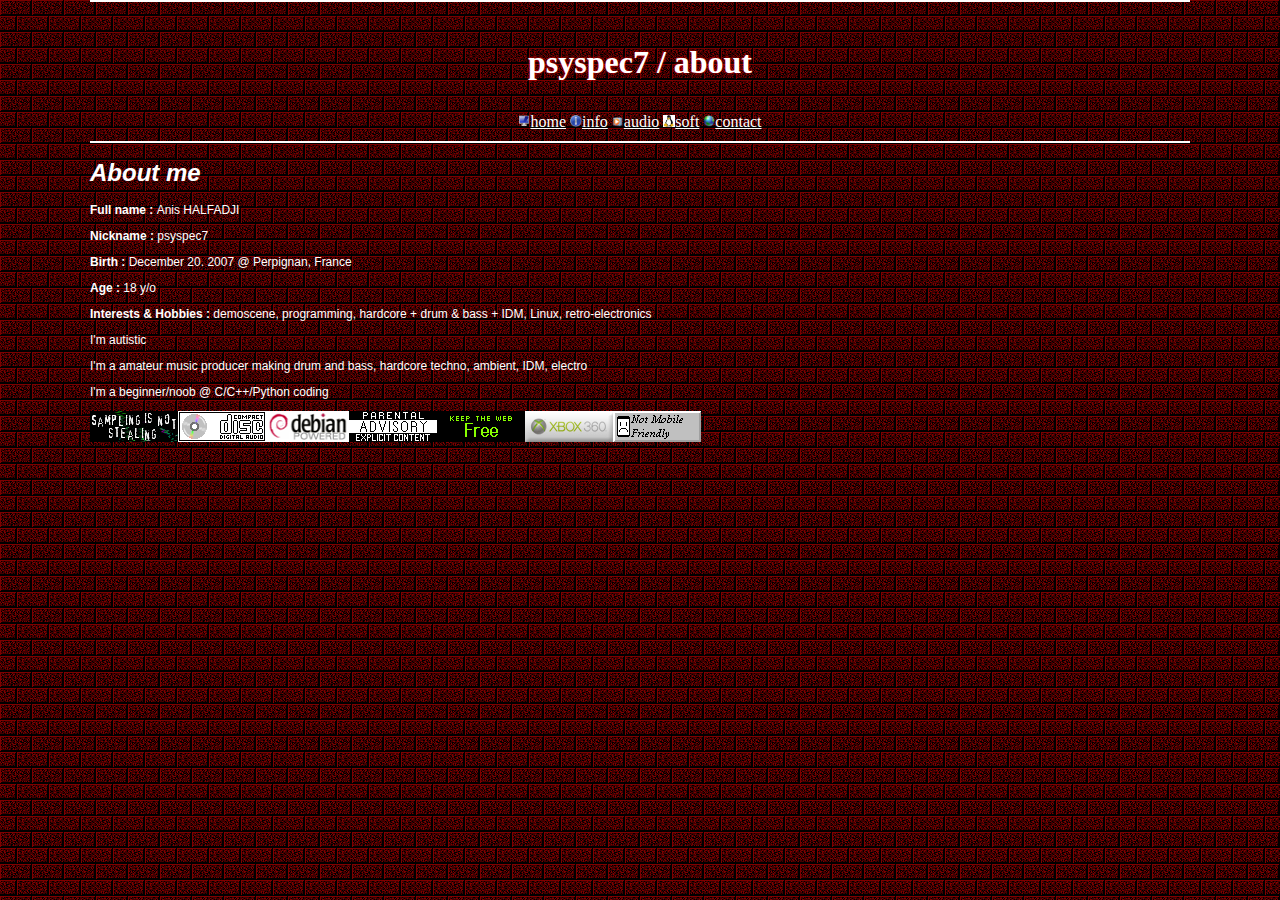
<file: about.html>
<html>

<head>
<title>psyspec7 / about</title>
<link rel="stylesheet" href="style.css">
</head>


<body>


<div id="header">

<div id="logo">
	<p>psyspec7 / about </p>
</div>
<div id="nav">
	<a href="index.html"><img src="img/ico/Computer.png" width="12" height="12">home</a>
	<a href="about.html"><img src="img/ico/vista_info.ico" width="12" height="12">info</a>
	<a href="music.html"><img src="img/ico/wmp.ico" width="12" height="12">audio</a>
	<a href="softwares.html"><img src="img/ico/Dec_tux.jpg" width="12" height="12">soft</a>
	<a href="contact.html"><img src="img/ico/vista_netcenter.ico" width="12" height="12">contact</a>
</div>
</div>

<div class="page">
<h1>About me</h1>
<p><strong>Full name : </strong>Anis HALFADJI</p>
<p><strong>Nickname : </strong>psyspec7</p>
<p><strong>Birth : </strong>December 20. 2007 @ Perpignan, France </p>
<p><strong>Age : </strong>18 y/o</p>
<p><strong>Interests & Hobbies : </strong> demoscene, programming, hardcore + drum & bass + IDM, Linux, retro-electronics</p>
<p>I'm autistic</p>
<p>I'm a amateur music producer making drum and bass, hardcore techno, ambient, IDM, electro</p>
<p>I'm a beginner/noob @ C/C++/Python coding</p>


</div>

<img src="img/88x31/samplingisnotstealing88x31.png" width="88" height="31" alt=""><img src="img/88x31/misc-cdda.png" width="88" height="31" alt=""><img src="img/88x31/debian-powered.gif" width="83" height="31" alt=""><img src="img/88x31/parental.png" width="88" height="31" alt=""><img src="img/88x31/say-no-to-web3.gif" width="88" height="31" alt=""><img src="img/88x31/xbox.jpg" width="88" height="31" alt=""><img src="img/88x31/510g8i.png" width="88" height="31" alt="">


</body>


</html>
</file>
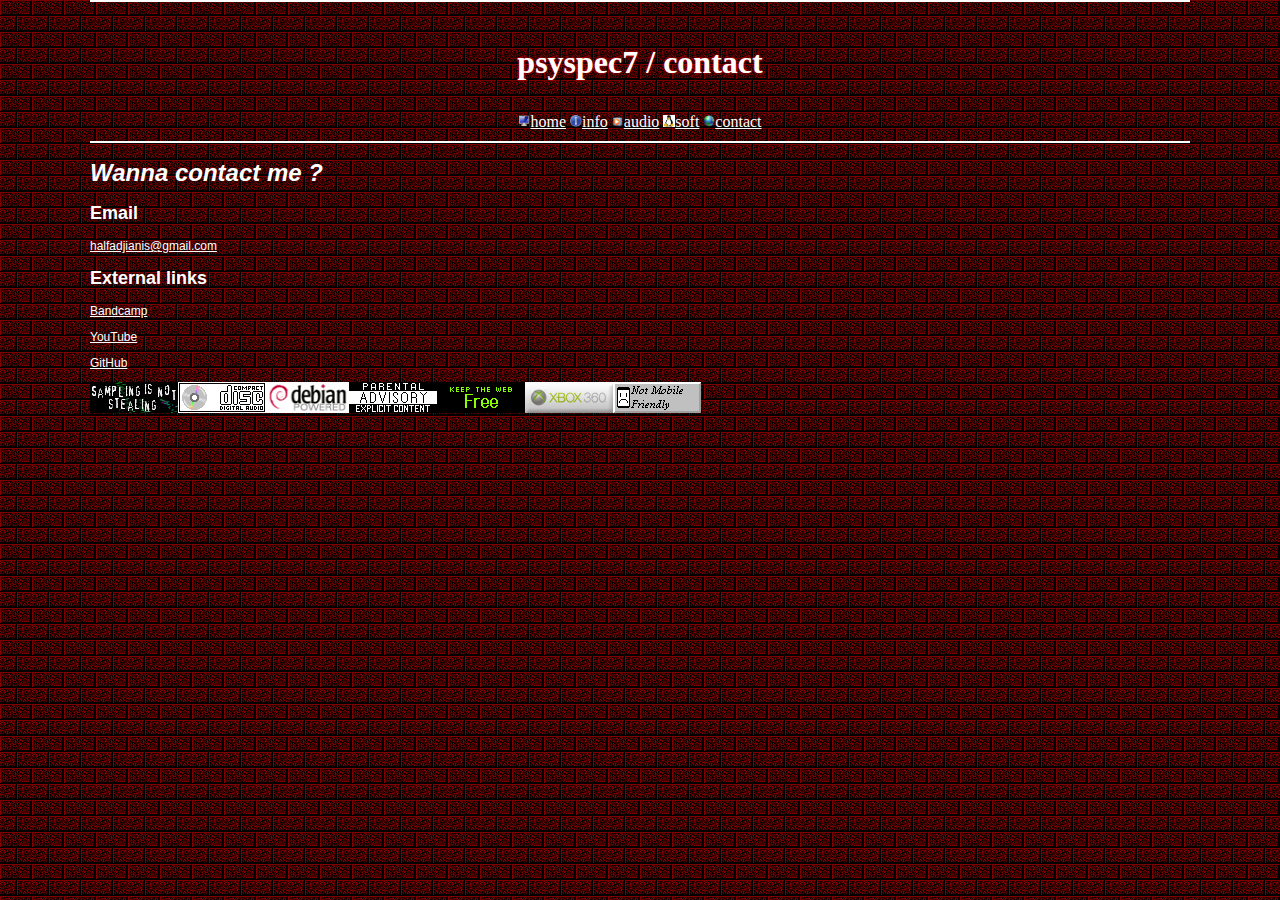
<file: contact.html>
<html>

<head>
<title>psyspec7 / contact</title>
<link rel="stylesheet" href="style.css">
</head>


<body>


<div id="header">

<div id="logo">
	<p>psyspec7 / contact</p>
</div>
<div id="nav">
	<a href="index.html"><img src="img/ico/Computer.png" width="12" height="12">home</a>
	<a href="about.html"><img src="img/ico/vista_info.ico" width="12" height="12">info</a>
	<a href="music.html"><img src="img/ico/wmp.ico" width="12" height="12">audio</a>
	<a href="softwares.html"><img src="img/ico/Dec_tux.jpg" width="12" height="12">soft</a>
	<a href="contact.html"><img src="img/ico/vista_netcenter.ico" width="12" height="12">contact</a>
</div>
</div>

<div class="page">
<h1>Wanna contact me ?</h1>
<h2>Email</h2>
<p><a href="mailto:halfadjianis@gmail.com">halfadjianis@gmail.com</a></p>
<h2>External links</h2>
<p><a href="https://psyspec7.bandcamp.com/">Bandcamp</a></p>
<p><a href="https://www.youtube.com/channel/UCGkjf2YLItzbNr3TCuSLsyQ">YouTube</a></p>
<p><a href="https://github.com/psyspec7">GitHub</a></p>

</div>

<img src="img/88x31/samplingisnotstealing88x31.png" width="88" height="31" alt=""><img src="img/88x31/misc-cdda.png" width="88" height="31" alt=""><img src="img/88x31/debian-powered.gif" width="83" height="31" alt=""><img src="img/88x31/parental.png" width="88" height="31" alt=""><img src="img/88x31/say-no-to-web3.gif" width="88" height="31" alt=""><img src="img/88x31/xbox.jpg" width="88" height="31" alt=""><img src="img/88x31/510g8i.png" width="88" height="31" alt="">


</body>


</html>
</file>
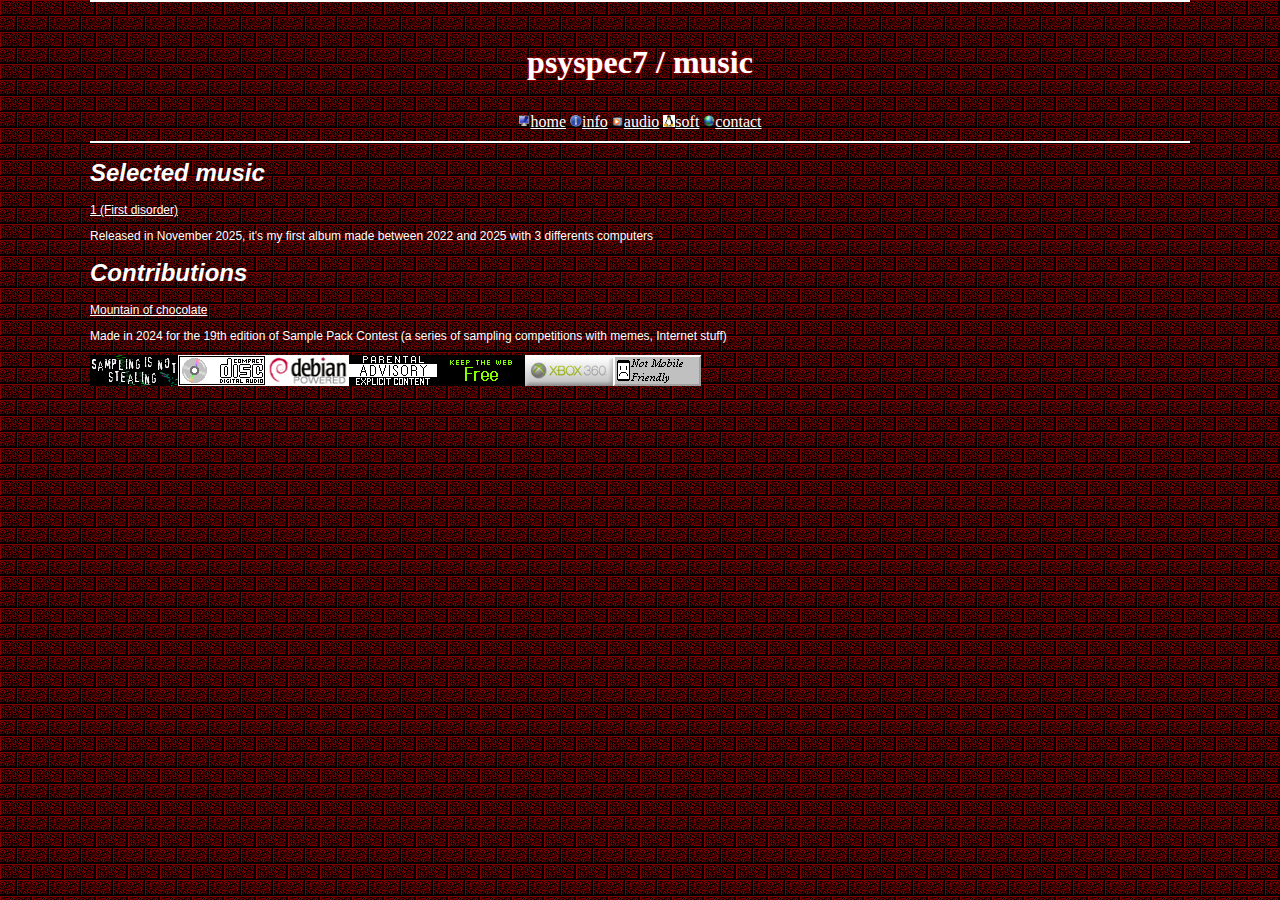
<file: music.html>
<head>
<title>psyspec7 / music</title>
<link rel="stylesheet" href="style.css">
</head>


<body>


<div id="header">

<div id="logo">
	<p>psyspec7 / music</p>
</div>
<div id="nav">
	<a href="index.html"><img src="img/ico/Computer.png" width="12" height="12">home</a>
	<a href="about.html"><img src="img/ico/vista_info.ico" width="12" height="12">info</a>
	<a href="music.html"><img src="img/ico/wmp.ico" width="12" height="12">audio</a>
	<a href="softwares.html"><img src="img/ico/Dec_tux.jpg" width="12" height="12">soft</a>
	<a href="contact.html"><img src="img/ico/vista_netcenter.ico" width="12" height="12">contact</a>
</div>
</div>

<div class="page">
<h1>Selected music</h1>
<p><a href="https://psyspec7.bandcamp.com/album/first-disorder">1 (First disorder)</a></p>
<p>Released in November 2025, it's my first album made between 2022 and 2025 with 3 differents computers</p>

<h1>Contributions</h1>
<p><a href="https://samplepackcontest.bandcamp.com/track/mountain-of-chocolate">Mountain of chocolate</a></p>
<p>Made in 2024 for the 19th edition of Sample Pack Contest (a series of sampling competitions with memes, Internet stuff)</p>

</div>

<img src="img/88x31/samplingisnotstealing88x31.png" width="88" height="31" alt=""><img src="img/88x31/misc-cdda.png" width="88" height="31" alt=""><img src="img/88x31/debian-powered.gif" width="83" height="31" alt=""><img src="img/88x31/parental.png" width="88" height="31" alt=""><img src="img/88x31/say-no-to-web3.gif" width="88" height="31" alt=""><img src="img/88x31/xbox.jpg" width="88" height="31" alt=""><img src="img/88x31/510g8i.png" width="88" height="31" alt="">


</body>


</html>
</file>
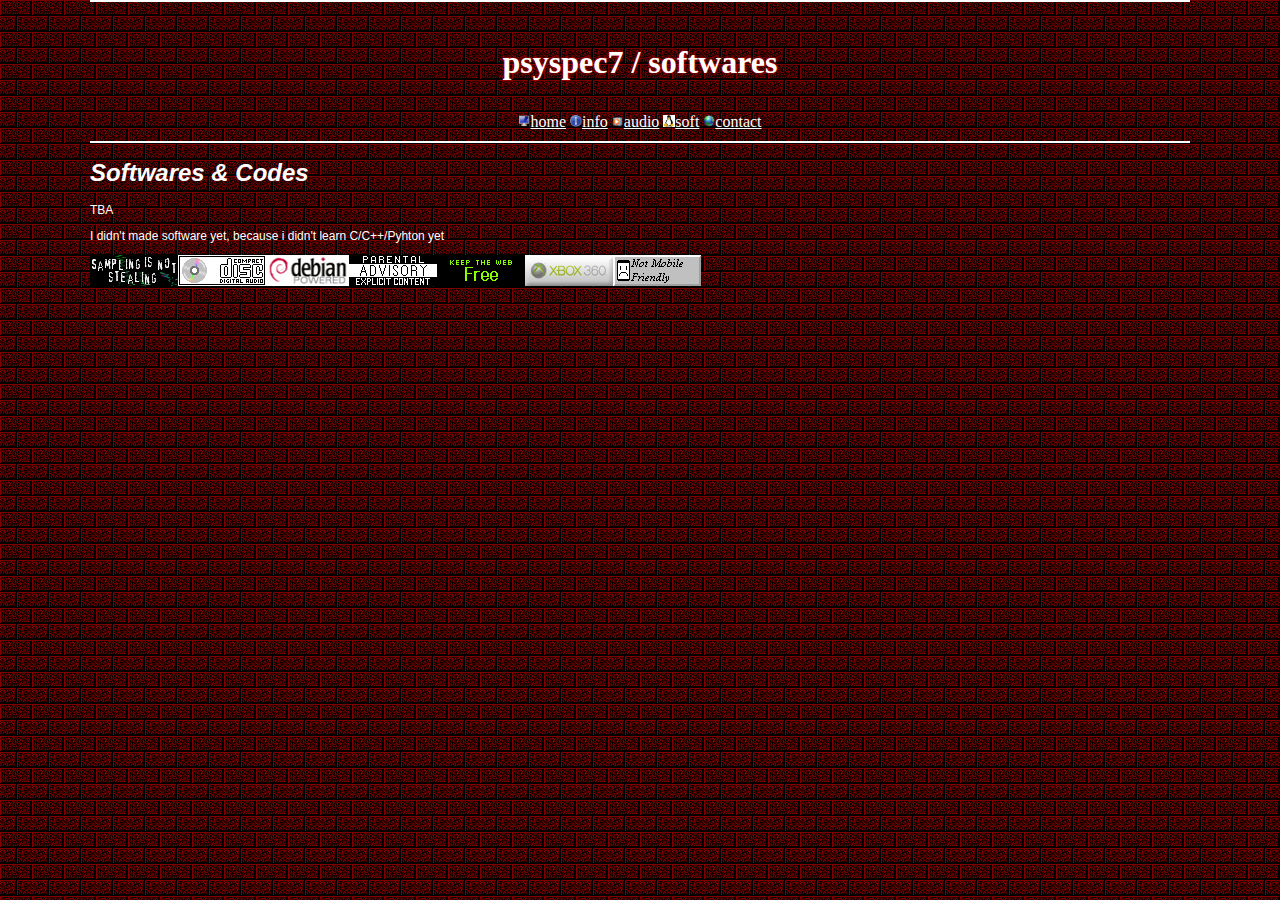
<file: softwares.html>
<html>

<head>
<title>psyspec7 / softwares</title>
<link rel="stylesheet" href="style.css">
</head>


<body>


<div id="header">

<div id="logo">
	<p>psyspec7 / softwares </p>
</div>
<div id="nav">
	<a href="index.html"><img src="img/ico/Computer.png" width="12" height="12">home</a>
	<a href="about.html"><img src="img/ico/vista_info.ico" width="12" height="12">info</a>
	<a href="music.html"><img src="img/ico/wmp.ico" width="12" height="12">audio</a>
	<a href="softwares.html"><img src="img/ico/Dec_tux.jpg" width="12" height="12">soft</a>
	<a href="contact.html"><img src="img/ico/vista_netcenter.ico" width="12" height="12">contact</a>
</div>
</div>

<div class="page">
<h1>Softwares & Codes</h1>
<p>TBA</p>
<p>I didn't made software yet, because i didn't learn C/C++/Pyhton yet</p>

</div>

<img src="img/88x31/samplingisnotstealing88x31.png" width="88" height="31" alt=""><img src="img/88x31/misc-cdda.png" width="88" height="31" alt=""><img src="img/88x31/debian-powered.gif" width="83" height="31" alt=""><img src="img/88x31/parental.png" width="88" height="31" alt=""><img src="img/88x31/say-no-to-web3.gif" width="88" height="31" alt=""><img src="img/88x31/xbox.jpg" width="88" height="31" alt=""><img src="img/88x31/510g8i.png" width="88" height="31" alt="">


</body>


</html>
</file>
<file: style.css>
body {
width: 1100px;
margin: auto;
background-image: linear-gradient(rgba(0, 0, 0, 0.527),rgba(0, 0, 0, 0.5)) , url(redbrick.bmp);
color: white;
}

#header {
  margin: auto;
  width: auto;
  padding: 10px 0 10px 0;
  border-style: solid;
  border-width: 2px 0 2px 0;
  border-color: white;
  text-align: center;
  color: white;
}

#logo {
  font-size: 32px;
  font-family: Verdana;
  margin-bottom: 5px;
  font-weight: bolder;
  text-shadow: 0 0 3px #ff0000;
}

#nav {
  font-family: Verdana;
}
.page {
  font-family: Arial;
  font-size: 12px;
}

a {
  color : white;
}

th {
  padding: 3px;
  border: 1px solid #cdcdcd;
  background-color: #f5f5f5;
}

h1 {
  font-style: italic;
}
</file>
